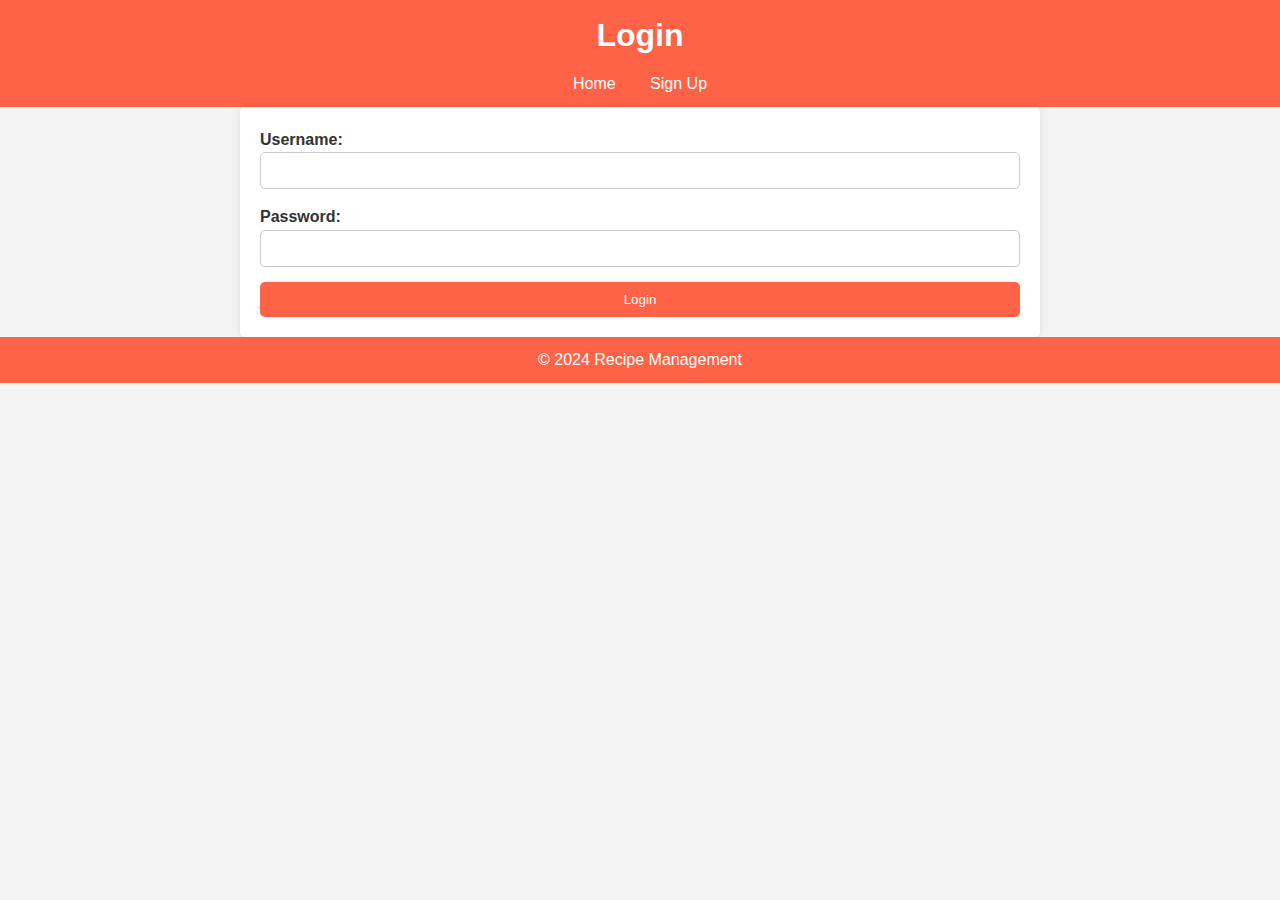
<file: login.html>
<!DOCTYPE html>
<html lang="en">
<head>
    <meta charset="UTF-8">
    <meta name="viewport" content="width=device-width, initial-scale=1.0">
    <title>Login</title>
    <link rel="stylesheet" href="styles/styles.css">
</head>
<body>
    <header>
        <h1>Login</h1>
        <nav>
            <ul>
                <li><a href="index.html">Home</a></li>
                <li><a href="signup.html">Sign Up</a></li>
            </ul>
        </nav>
    </header>
    <main>
        <form id="login-form">
            <div>
                <label for="username">Username:</label>
                <input type="text" id="username" name="username" required>
            </div>
            <div>
                <label for="password">Password:</label>
                <input type="password" id="password" name="password" required>
            </div>
            <button type="submit">Login</button>
        </form>
    </main>
    <footer>
        <p>&copy; 2024 Recipe Management</p>
    </footer>
    <script src="scripts/scripts.js" type="module"></script>
</body>
</html>
</file>
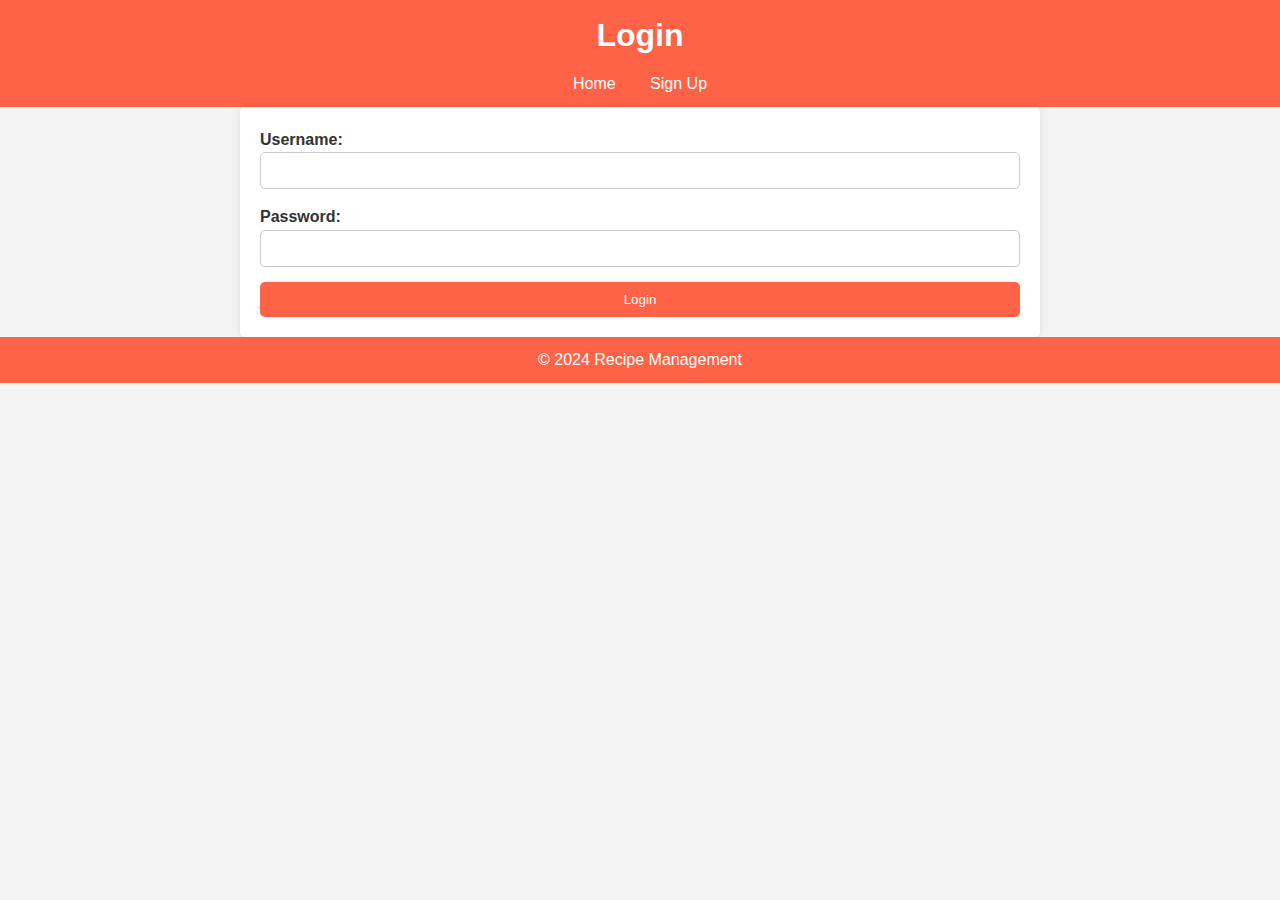
<file: profile.html>
<!DOCTYPE html>
<html lang="en">
<head>
    <meta charset="UTF-8">
    <meta name="viewport" content="width=device-width, initial-scale=1.0">
    <title>User Profile</title>
    <link rel="stylesheet" href="styles/styles.css">
</head>
<body>
    <header>
        <h1>User Profile</h1>
        <nav>
            <ul>
                <li><a href="index.html">Home</a></li>
                <li><a href="recipes.html">Recipes</a></li>
                <li><a href="#" id="logout-btn">Logout</a></li>
            </ul>
        </nav>
    </header>
    <main>
        <h2>Profile Details</h2>
        <form id="profile-form">
            <div>
                <label for="username">Username:</label>
                <input type="text" id="username" name="username" disabled>
            </div>
            <div>
                <label for="email">Email:</label>
                <input type="email" id="email" name="email" required>
            </div>
            <div>
                <label for="password">Password:</label>
                <input type="password" id="password" name="password" required>
            </div>
            <button type="submit">Update Profile</button>
        </form>
    </main>
    <footer>
        <p>&copy; 2024 Recipe Management</p>
    </footer>
    <script src="scripts/auth.js" type="module"></script>
    <script src="scripts/profile.js" type="module"></script>
</body>
</html>
</file>
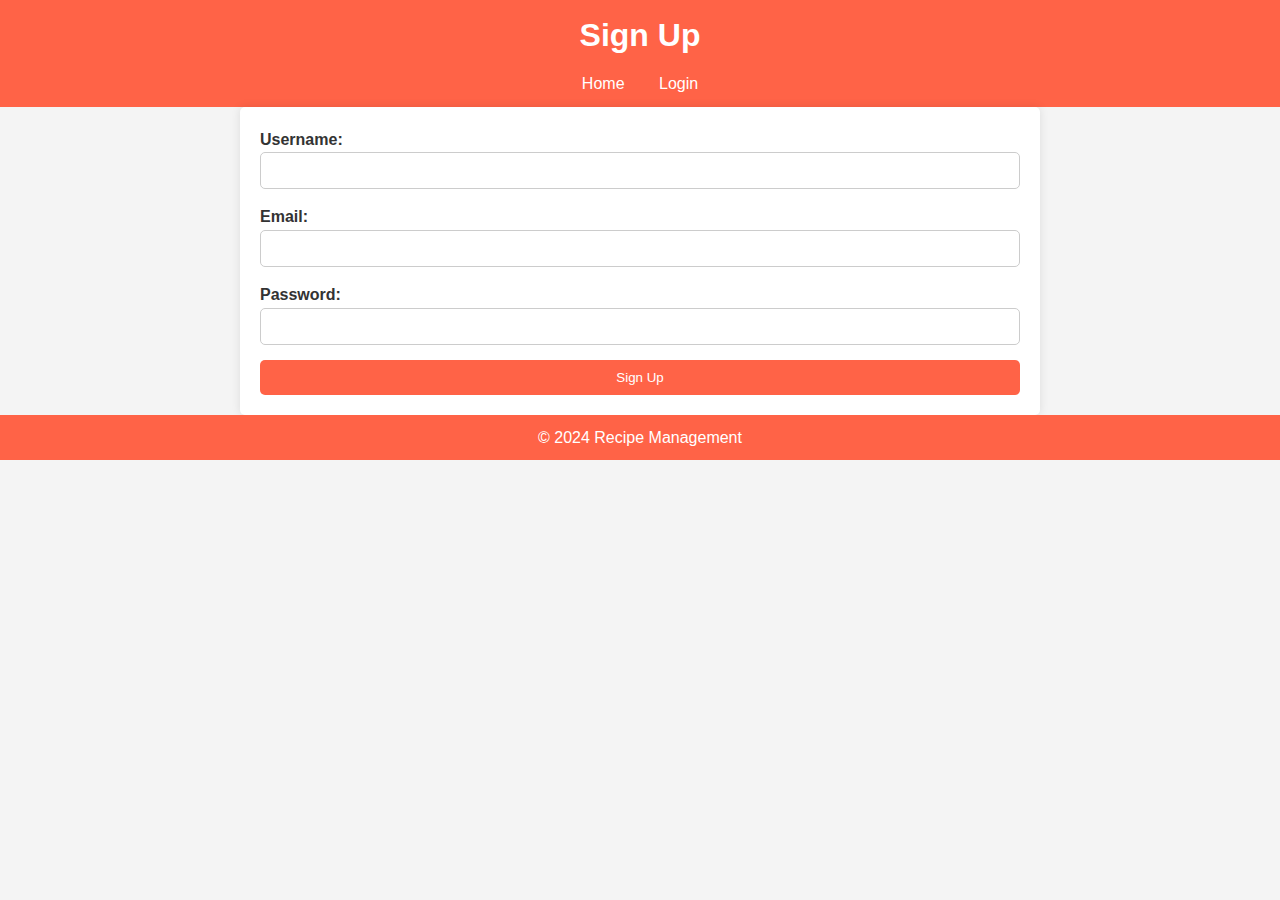
<file: signup.html>
<!DOCTYPE html>
<html lang="en">
<head>
    <meta charset="UTF-8">
    <meta name="viewport" content="width=device-width, initial-scale=1.0">
    <title>Sign Up</title>
    <link rel="stylesheet" href="styles/styles.css">
</head>
<body>
    <header>
        <h1>Sign Up</h1>
        <nav>
            <ul>
                <li><a href="index.html">Home</a></li>
                <li><a href="login.html">Login</a></li>
            </ul>
        </nav>
    </header>
    <main>
        <form id="signup-form">
            <div>
                <label for="username">Username:</label>
                <input type="text" id="username" name="username" required>
            </div>
            <div>
                <label for="email">Email:</label>
                <input type="email" id="email" name="email" required>
            </div>
            <div>
                <label for="password">Password:</label>
                <input type="password" id="password" name="password" required>
            </div>
            <button type="submit">Sign Up</button>
        </form>
    </main>
    <footer>
        <p>&copy; 2024 Recipe Management</p>
    </footer>
    <script src="scripts/scripts.js" type="module"></script>
</body>
</html>
</file>
<file: styles/styles.css>
/* Basic Reset */
* {
    margin: 0;
    padding: 0;
    box-sizing: border-box;
}

/* Body Styling */
body {
    font-family: Arial, sans-serif;
    line-height: 1.6;
    background-color: #f4f4f4;
    color: #333;
    margin: 0;
    padding: 0;
}

.centered-image {
    width: 100%; /* Increase or decrease the percentage to adjust the size */
    max-width: 680px; /* Maximum width to ensure it doesn't get too large */
}

/* Header Styling */
header {
    background: #ff6347; /* Tomato color */
    color: #fff;
    padding: 10px 0;
    text-align: center;
}

header h1 {
    margin-bottom: 10px;
}

header nav ul {
    list-style: none;
    padding: 0;
}

header nav ul li {
    display: inline;
    margin: 0 15px;
}

header nav ul li a {
    color: #fff;
    text-decoration: none;
}

header nav ul li a:hover {
    text-decoration: underline;
}

/* Main Content Styling */
main {
    padding: 20px;
    max-width: 800px;
    margin: auto;
    background: #fff;
    box-shadow: 0 0 10px rgba(0, 0, 0, 0.1);
    border-radius: 5px;
}

/* Form Styling */
form {
    display: flex;
    flex-direction: column;
}

form div {
    margin-bottom: 15px;
}

form label {
    margin-bottom: 5px;
    font-weight: bold;
}

form input[type="text"],
form input[type="email"],
form input[type="password"],
form textarea {
    padding: 10px;
    border: 1px solid #ccc;
    border-radius: 5px;
    width: 100%;
}

form button {
    padding: 10px;
    background: #ff6347;
    color: #fff;
    border: none;
    border-radius: 5px;
    cursor: pointer;
}

form button:hover {
    background: #e5533d;
}

/* Recipe List Styling */
#recipe-list {
    display: flex;
    flex-wrap: wrap;
    gap: 20px;
}

#recipe-list h2 {
    width: 100%;
    margin-bottom: 20px;
    text-align: center;
}

.recipe-item {
    background: #fff;
    padding: 15px;
    border: 1px solid #ddd;
    border-radius: 5px;
    box-shadow: 0 0 5px rgba(0, 0, 0, 0.1);
    flex: 1 1 calc(33.333% - 40px); /* 3 items per row */
    box-sizing: border-box;
}

.recipe-item h3 {
    margin-bottom: 10px;
}

.recipe-item p {
    font-size: 0.9em;
    color: #666;
}

/* Responsive Design */
@media (max-width: 768px) {
    #recipe-list {
        flex-direction: column;
        align-items: center;
    }

    .recipe-item {
        flex: 1 1 100%;
    }

    header nav ul li {
        display: block;
        margin: 10px 0;
    }
}

/* Footer Styling */
footer {
    text-align: center;
    padding: 10px 0;
    background: #ff6347;
    color: #fff;
    position: relative;
    width: 100%;
}

footer p {
    margin: 0;
}

/* Recipe Item Styling */
.recipe-item {
    background: #fff;
    padding: 15px;
    border: 1px solid #ddd;
    border-radius: 5px;
    box-shadow: 0 0 5px rgba(0, 0, 0, 0.1);
    flex: 1 1 calc(33.333% - 40px); /* 3 items per row */
    box-sizing: border-box;
    margin-bottom: 20px; /* Add some space between items */
    text-align: center; /* Center-align text and images */
}

.recipe-item img.recipe-image {
    max-width: 100%;
    height: auto;
    border-radius: 5px;
    margin-bottom: 10px;
}

.recipe-item h3 {
    margin-bottom: 10px;
}

.recipe-item p {
    font-size: 0.9em;
    color: #666;
}
</file>
